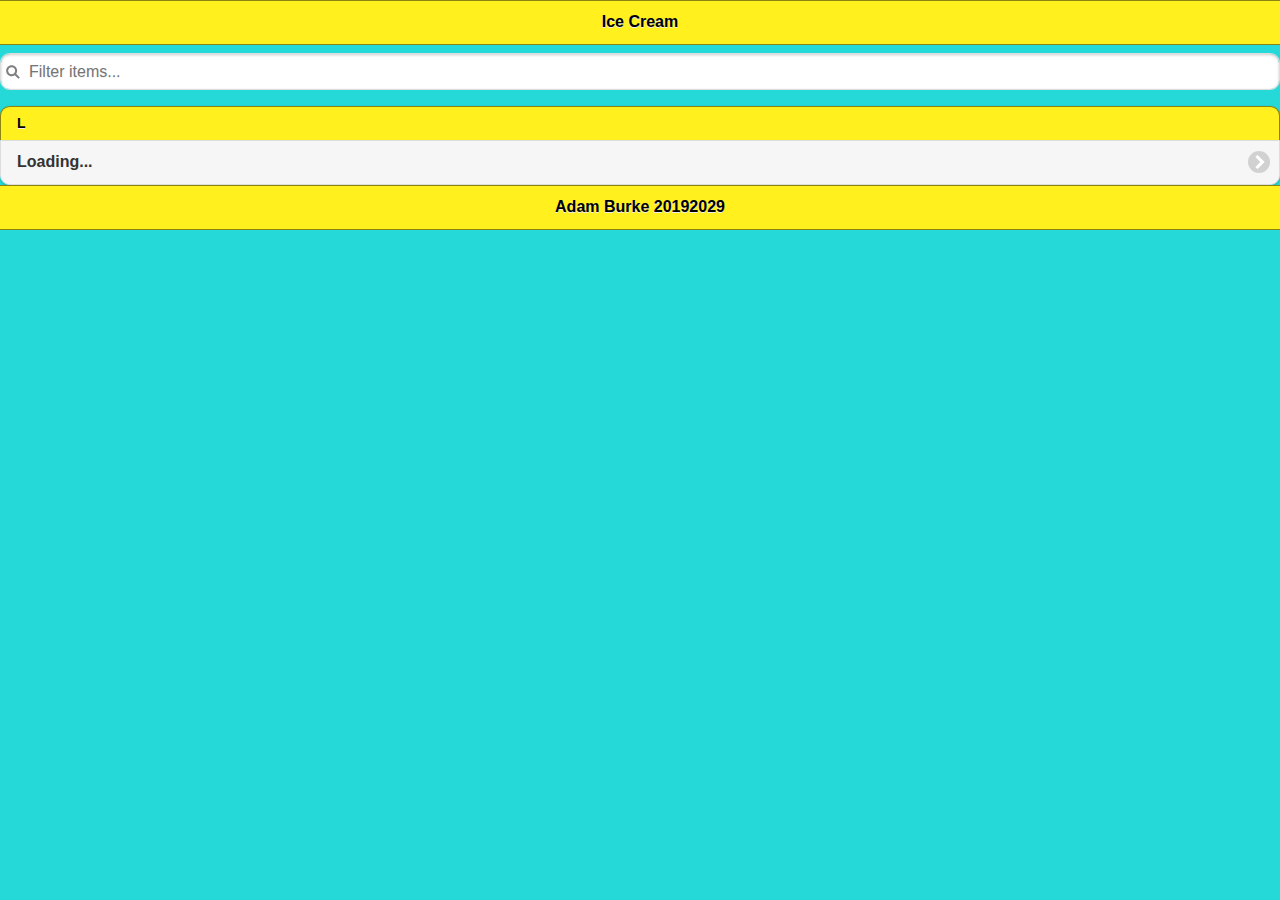
<file: JQMApp3/index.html>
<html>
<head>

  <title>jQuery Mobile page</title>
  <meta charset="utf-8" />
  
  <script src= "js/jquery.js"></script>
  <link rel="stylesheet" href="css/style.css"></script>
  
  <meta name="viewport" content="width=device-width, initial-scale=1">
  
  <link rel="stylesheet" href="css/my-custom-theme.css" />
  <link rel="stylesheet" href="css/jquery.mobile.icons.min.css" />
  <!--
  <link rel="stylesheet" href="http://code.jquery.com/mobile/1.4.5/jquery.mobile.structure-1.4.5.min.css" /> -->
  
  <link rel="stylesheet" href="css/jquery.mobile.structure.css" />
  
  <script src="js/jquery.js"></script> 
  <script src="js/jquerymobile.js"></script> 
  <script src="js/script.js"></script>
  

</head>
<body>

<!-- Start of first page -->
<div data-role="page" id="foo">

	<div data-role="header">
		<h1>Ice Cream</h1>
	</div><!-- /header -->
	
	<div>
			<ul id="menu" data-role="listview" data-autodividers="true" data-filter="true" data-inset="true">
				<li><a href="#details" onclick="writeContent();">Loading...</a></li>
			</ul>
		</div>

	<!-- <div role="main" class="ui-content">
		<p>I'm first in the source order so I'm shown as the page.</p>
		<p>View internal page called <a href="#bar">bar</a></p>
	</div>--><!-- /content -->

	<div data-role="footer">
		<h4>Adam Burke 20192029</h4>
	</div><!-- /footer -->
</div><!-- /page -->

<!-- Start of second page -->
<div data-role="page" id="details">

	<div data-role="header">
		<h1>Ice Cream Details</h1>
	</div><!-- /header -->

	<div role="main" class="ui-content">
		<div class="divTable" style="width: 100%;border: 1px solid #000;" >
	<div class="divTableBody">
		<div class="divTableRow">
			<div class="divTableCell">Food ID</div>
			<div class="divTableCell" id = "fdcID">&nbsp;Content not available. Please make sure you have an internet connection.</div>
		</div>
		<div class="divTableRow">
			<div class="divTableCell">Description</div>
			<div class="divTableCell" id = "description">&nbsp;Content not available. Please make sure you have an internet connection.</div>
		</div>
		<div class="divTableRow">
			<div class="divTableCell">Food Code</div>
			<div class="divTableCell" id= "foodCode">&nbsp;Content not available. Please make sure you have an internet connection.</div>
		</div>
		<div class="divTableRow">
			<div class="divTableCell">Published Date</div>
			<div class="divTableCell" id="publishedDate">&nbsp;Content not available. Please make sure you have an internet connection.</div>
		</div>
		<div class="divTableRow">
			<div class="divTableCell">Additional Description</div>
			<div class="divTableCell" id="additionalDescriptions">&nbsp;Content not available. Please make sure you have an internet connection.</div>
		</div>
		<div class="divTableRow">
			<div class="divTableCell">Data Type</div>
			<div class="divTableCell" id="dataType">&nbsp;Content not available. Please make sure you have an internet connection.</div>
		</div>
	</div>

</div><!-- /page -->

<div>	
		<p><a href="#foo">Back to Ice Cream</a></p></div>
	<!-- /content -->

	<div data-role="footer">
		<h4>Footer</h4>
	</div><!-- /footer -->
</body>
</html>
</file>
<file: JQMApp3/css/style.css>
/* DivTable.com */
.divTable{
	display: table;
	width: 100%;
}
.divTableRow {
	display: table-row;
}
.divTableHeading {
	background-color: #EEE;
	display: table-header-group;
}
.divTableCell, .divTableHead {
	border: 1px solid #999999;
	display: table-cell;
	padding: 3px 10px;
}
.divTableHeading {
	background-color: #EEE;
	display: table-header-group;
	font-weight: bold;
}
.divTableFoot {
	background-color: #EEE;
	display: table-footer-group;
	font-weight: bold;
}
.divTableBody {
	display: table-row-group;
}
</file>
<file: JQMApp3/css/my-custom-theme.css>
/*!
* jQuery Mobile 1.4.5
* Git HEAD hash: 68e55e78b292634d3991c795f06f5e37a512decc <> Date: Fri Oct 31 2014 17:33:30 UTC
* http://jquerymobile.com
*
* Copyright 2010, 2014 jQuery Foundation, Inc. and othercontributors
* Released under the MIT license.
* http://jquery.org/license
*
*/


/* Globals */
/* Font
-----------------------------------------------------------------------------------------------------------*/
html {
	font-size: 100%;
}
body,
input,
select,
textarea,
button,
.ui-btn {
	font-size: 1em;
	line-height: 1.3;
	  font-family: sans-serif /*{global-font-family}*/;
}
legend,
.ui-input-text input,
.ui-input-search input {
	color: inherit;
	text-shadow: inherit;
}
/* Form labels (overrides font-weight bold in bars, and mini font-size) */
.ui-mobile label,
div.ui-controlgroup-label {
	font-weight: normal;
	font-size: 16px;
}
/* Separators
-----------------------------------------------------------------------------------------------------------*/
/* Field contain separator (< 28em) */
.ui-field-contain {
	border-bottom-color: #828282;
	border-bottom-color: rgba(0,0,0,.15);
	border-bottom-width: 1px;
	border-bottom-style: solid;
}
/* Table opt-in classes: strokes between each row, and alternating row stripes */
/* Classes table-stroke and table-stripe are deprecated in 1.4. */
.table-stroke thead th,
.table-stripe thead th,
.table-stripe tbody tr:last-child {
	border-bottom: 1px solid #d6d6d6; /* non-RGBA fallback */
	border-bottom: 1px solid rgba(0,0,0,.1);
}
.table-stroke tbody th,
.table-stroke tbody td {
	border-bottom: 1px solid #e6e6e6; /* non-RGBA fallback  */
	border-bottom: 1px solid rgba(0,0,0,.05);
}
.table-stripe.table-stroke tbody tr:last-child th,
.table-stripe.table-stroke tbody tr:last-child td {
	border-bottom: 0;
}
.table-stripe tbody tr:nth-child(odd) td,
.table-stripe tbody tr:nth-child(odd) th {
	background-color: #eeeeee; /* non-RGBA fallback  */
	background-color: rgba(0,0,0,.04);
}
/* Buttons
-----------------------------------------------------------------------------------------------------------*/
.ui-btn,
label.ui-btn {
	font-weight: bold;
	border-width: 1px;
	border-style: solid;
}
.ui-btn {
	text-decoration: none !important;
}
.ui-btn-active {
	cursor: pointer;
}
/* Corner rounding
-----------------------------------------------------------------------------------------------------------*/
/* Class ui-btn-corner-all deprecated in 1.4 */
.ui-corner-all {
	-webkit-border-radius: .6em /*{global-radii-blocks}*/;
	border-radius: .6em /*{global-radii-blocks}*/;
}
/* Buttons */
.ui-btn-corner-all,
.ui-btn.ui-corner-all,
/* Slider track */
.ui-slider-track.ui-corner-all,
/* Flipswitch */
.ui-flipswitch.ui-corner-all,
/* Count bubble */
.ui-li-count {
	-webkit-border-radius: .3125em /*{global-radii-buttons}*/;
	border-radius: .3125em /*{global-radii-buttons}*/;
}
/* Icon-only buttons */
.ui-btn-icon-notext.ui-btn-corner-all,
.ui-btn-icon-notext.ui-corner-all {
	-webkit-border-radius: 1em;
	border-radius: 1em;
}
/* Radius clip workaround for cleaning up corner trapping */
.ui-btn-corner-all,
.ui-corner-all {
	-webkit-background-clip: padding;
	background-clip: padding-box;
}
/* Popup arrow */
.ui-popup.ui-corner-all > .ui-popup-arrow-guide {
	left: .6em /*{global-radii-blocks}*/;
	right: .6em /*{global-radii-blocks}*/;
	top: .6em /*{global-radii-blocks}*/;
	bottom: .6em /*{global-radii-blocks}*/;
}
/* Shadow
-----------------------------------------------------------------------------------------------------------*/
.ui-shadow {
	-webkit-box-shadow: 0 1px 3px /*{global-box-shadow-size}*/ rgba(0,0,0,.2) /*{global-box-shadow-color}*/;
	-moz-box-shadow: 0 1px 3px /*{global-box-shadow-size}*/ rgba(0,0,0,.2) /*{global-box-shadow-color}*/;
	box-shadow: 0 1px 3px /*{global-box-shadow-size}*/ rgba(0,0,0,.2) /*{global-box-shadow-color}*/;
}
.ui-shadow-inset {
	-webkit-box-shadow: inset 0 1px 3px /*{global-box-shadow-size}*/ rgba(0,0,0,.2) /*{global-box-shadow-color}*/;
	-moz-box-shadow: inset 0 1px 3px /*{global-box-shadow-size}*/ rgba(0,0,0,.2) /*{global-box-shadow-color}*/;
	box-shadow: inset 0 1px 3px /*{global-box-shadow-size}*/ rgba(0,0,0,.2) /*{global-box-shadow-color}*/;
}
.ui-overlay-shadow {
	-webkit-box-shadow: 0 0 12px 		rgba(0,0,0,.6);
	-moz-box-shadow: 0 0 12px 			rgba(0,0,0,.6);
	box-shadow: 0 0 12px 				rgba(0,0,0,.6);
}
/* Icons
-----------------------------------------------------------------------------------------------------------*/
.ui-btn-icon-left:after,
.ui-btn-icon-right:after,
.ui-btn-icon-top:after,
.ui-btn-icon-bottom:after,
.ui-btn-icon-notext:after {
	background-color: #666666 /*{global-icon-color}*/;
	background-color: rgba(0,0,0,.15) /*{global-icon-disc}*/;
	background-position: center center;
	background-repeat: no-repeat;
	-webkit-border-radius: 1em;
	border-radius: 1em;
}
/* Alt icons */
.ui-alt-icon.ui-btn:after,
.ui-alt-icon .ui-btn:after,
html .ui-alt-icon.ui-checkbox-off:after,
html .ui-alt-icon.ui-radio-off:after,
html .ui-alt-icon .ui-checkbox-off:after,
html .ui-alt-icon .ui-radio-off:after {
	background-color: #666666 /*{global-icon-color}*/;
	background-color: rgba(0,0,0,.15) /*{global-icon-disc}*/;
}
/* No disc */
.ui-nodisc-icon.ui-btn:after,
.ui-nodisc-icon .ui-btn:after {
	background-color: transparent;
}
/* Icon shadow */
.ui-shadow-icon.ui-btn:after,
.ui-shadow-icon .ui-btn:after {
	-webkit-box-shadow: 0 1px 0 rgba(255,255,255,.3) /*{global-icon-shadow}*/;
	-moz-box-shadow: 0 1px 0 rgba(255,255,255,.3) /*{global-icon-shadow}*/;
	box-shadow: 0 1px 0 rgba(255,255,255,.3) /*{global-icon-shadow}*/;
}
/* Checkbox and radio */
.ui-btn.ui-checkbox-off:after,
.ui-btn.ui-checkbox-on:after,
.ui-btn.ui-radio-off:after,
.ui-btn.ui-radio-on:after {
	display: block;
	width: 18px;
	height: 18px;
	margin: -9px 2px 0 2px;
}
.ui-checkbox-off:after,
.ui-btn.ui-radio-off:after {
	filter: Alpha(Opacity=30);
	opacity: .3;
}
.ui-btn.ui-checkbox-off:after,
.ui-btn.ui-checkbox-on:after {
	-webkit-border-radius: .1875em;
	border-radius: .1875em;
}
.ui-btn.ui-checkbox-off:after {
	background-color: #666;
	background-color: rgba(0,0,0,.3);
}
.ui-radio .ui-btn.ui-radio-on:after {
	background-image: none;
	background-color: #fff;
	width: 8px;
	height: 8px;
	border-width: 5px;
	border-style: solid; 
}
.ui-alt-icon.ui-btn.ui-radio-on:after,
.ui-alt-icon .ui-btn.ui-radio-on:after {
	background-color: #000;
}
/* Loader */
.ui-icon-loading {
	background: url("images/ajax-loader.gif");
	background-size: 2.875em 2.875em;
}
/* Swatches */
/* A
-----------------------------------------------------------------------------------------------------------*/
/* Bar: Toolbars, dividers, slider track */
.ui-bar-a,
.ui-page-theme-a .ui-bar-inherit,
html .ui-bar-a .ui-bar-inherit,
html .ui-body-a .ui-bar-inherit,
html body .ui-group-theme-a .ui-bar-inherit {
	background-color: #fff01e /*{a-bar-background-color}*/;
	border-color: #8c8410 /*{a-bar-border}*/;
	color: #000000 /*{a-bar-color}*/;
	text-shadow: 0 /*{a-bar-shadow-x}*/ 1px /*{a-bar-shadow-y}*/ 0 /*{a-bar-shadow-radius}*/ #eeeeee /*{a-bar-shadow-color}*/;
	font-weight: bold;
}
.ui-bar-a {
	border-width: 1px;
	border-style: solid;
}
/* Page and overlay */
.ui-overlay-a,
.ui-page-theme-a,
.ui-page-theme-a .ui-panel-wrapper {
	background-color: #26d9d9 /*{a-page-background-color}*/;
	border-color: #26d9d9 /*{a-page-border}*/;
	color: #000000 /*{a-page-color}*/;
	text-shadow: 0 /*{a-page-shadow-x}*/ 1px /*{a-page-shadow-y}*/ 0 /*{a-page-shadow-radius}*/ #eeeeee /*{a-page-shadow-color}*/;
}
/* Body: Read-only lists, text inputs, collapsible content */
.ui-body-a,
.ui-page-theme-a .ui-body-inherit,
html .ui-bar-a .ui-body-inherit,
html .ui-body-a .ui-body-inherit,
html body .ui-group-theme-a .ui-body-inherit,
html .ui-panel-page-container-a {
	background-color: #ffffff /*{a-body-background-color}*/;
	border-color: #dddddd /*{a-body-border}*/;
	color: #333333 /*{a-body-color}*/;
	text-shadow: 0 /*{a-body-shadow-x}*/ 1px /*{a-body-shadow-y}*/ 0 /*{a-body-shadow-radius}*/ #f3f3f3 /*{a-body-shadow-color}*/;
}
.ui-body-a {
	border-width: 1px;
	border-style: solid;
}
/* Links */
.ui-page-theme-a a,
html .ui-bar-a a,
html .ui-body-a a,
html body .ui-group-theme-a a {
	color: #3388cc /*{a-link-color}*/;
	font-weight: bold;
}
.ui-page-theme-a a:visited,
html .ui-bar-a a:visited,
html .ui-body-a a:visited,
html body .ui-group-theme-a a:visited {
    color: #3388cc /*{a-link-visited}*/;
}
.ui-page-theme-a a:hover,
html .ui-bar-a a:hover,
html .ui-body-a a:hover,
html body .ui-group-theme-a a:hover {
	color: #005599 /*{a-link-hover}*/;
}
.ui-page-theme-a a:active,
html .ui-bar-a a:active,
html .ui-body-a a:active,
html body .ui-group-theme-a a:active {
	color: #005599 /*{a-link-active}*/;
}
/* Button up */
.ui-page-theme-a .ui-btn,
html .ui-bar-a .ui-btn,
html .ui-body-a .ui-btn,
html body .ui-group-theme-a .ui-btn,
html head + body .ui-btn.ui-btn-a,
/* Button visited */
.ui-page-theme-a .ui-btn:visited,
html .ui-bar-a .ui-btn:visited,
html .ui-body-a .ui-btn:visited,
html body .ui-group-theme-a .ui-btn:visited,
html head + body .ui-btn.ui-btn-a:visited {
	background-color: #f6f6f6 /*{a-bup-background-color}*/;
	border-color: #dddddd /*{a-bup-border}*/;
	color: #333333 /*{a-bup-color}*/;
	text-shadow: 0 /*{a-bup-shadow-x}*/ 1px /*{a-bup-shadow-y}*/ 0 /*{a-bup-shadow-radius}*/ #f3f3f3 /*{a-bup-shadow-color}*/;
}
/* Button hover */
.ui-page-theme-a .ui-btn:hover,
html .ui-bar-a .ui-btn:hover,
html .ui-body-a .ui-btn:hover,
html body .ui-group-theme-a .ui-btn:hover,
html head + body .ui-btn.ui-btn-a:hover {
	background-color: #ededed /*{a-bhover-background-color}*/;
	border-color: #dddddd /*{a-bhover-border}*/;
	color: #333333 /*{a-bhover-color}*/;
	text-shadow: 0 /*{a-bhover-shadow-x}*/ 1px /*{a-bhover-shadow-y}*/ 0 /*{a-bhover-shadow-radius}*/ #f3f3f3 /*{a-bhover-shadow-color}*/;
}
/* Button down */
.ui-page-theme-a .ui-btn:active,
html .ui-bar-a .ui-btn:active,
html .ui-body-a .ui-btn:active,
html body .ui-group-theme-a .ui-btn:active,
html head + body .ui-btn.ui-btn-a:active {
	background-color: #e8e8e8 /*{a-bdown-background-color}*/;
	border-color: #dddddd /*{a-bdown-border}*/;
	color: #333333 /*{a-bdown-color}*/;
	text-shadow: 0 /*{a-bdown-shadow-x}*/ 1px /*{a-bdown-shadow-y}*/ 0 /*{a-bdown-shadow-radius}*/ #f3f3f3 /*{a-bdown-shadow-color}*/;
}
/* Active button */
.ui-page-theme-a .ui-btn.ui-btn-active,
html .ui-bar-a .ui-btn.ui-btn-active,
html .ui-body-a .ui-btn.ui-btn-active,
html body .ui-group-theme-a .ui-btn.ui-btn-active,
html head + body .ui-btn.ui-btn-a.ui-btn-active,
/* Active checkbox icon */
.ui-page-theme-a .ui-checkbox-on:after,
html .ui-bar-a .ui-checkbox-on:after,
html .ui-body-a .ui-checkbox-on:after,
html body .ui-group-theme-a .ui-checkbox-on:after,
.ui-btn.ui-checkbox-on.ui-btn-a:after,
/* Active flipswitch background */
.ui-page-theme-a .ui-flipswitch-active,
html .ui-bar-a .ui-flipswitch-active,
html .ui-body-a .ui-flipswitch-active,
html body .ui-group-theme-a .ui-flipswitch-active,
html body .ui-flipswitch.ui-bar-a.ui-flipswitch-active,
/* Active slider track */
.ui-page-theme-a .ui-slider-track .ui-btn-active,
html .ui-bar-a .ui-slider-track .ui-btn-active,
html .ui-body-a .ui-slider-track .ui-btn-active,
html body .ui-group-theme-a .ui-slider-track .ui-btn-active,
html body div.ui-slider-track.ui-body-a .ui-btn-active {
	background-color: #3388cc /*{a-active-background-color}*/;
	border-color: #3388cc /*{a-active-border}*/;
	color: #ffffff /*{a-active-color}*/;
	text-shadow: 0 /*{a-active-shadow-x}*/ 1px /*{a-active-shadow-y}*/ 0 /*{a-active-shadow-radius}*/ #005599 /*{a-active-shadow-color}*/;
}
/* Active radio button icon */
.ui-page-theme-a .ui-radio-on:after,
html .ui-bar-a .ui-radio-on:after,
html .ui-body-a .ui-radio-on:after,
html body .ui-group-theme-a .ui-radio-on:after,
.ui-btn.ui-radio-on.ui-btn-a:after {
	border-color: #3388cc /*{a-active-background-color}*/;
}
/* Focus */
.ui-page-theme-a .ui-btn:focus,
html .ui-bar-a .ui-btn:focus,
html .ui-body-a .ui-btn:focus,
html body .ui-group-theme-a .ui-btn:focus,
html head + body .ui-btn.ui-btn-a:focus,
/* Focus buttons and text inputs with div wrap */
.ui-page-theme-a .ui-focus,
html .ui-bar-a .ui-focus,
html .ui-body-a .ui-focus,
html body .ui-group-theme-a .ui-focus,
html head + body .ui-btn-a.ui-focus,
html head + body .ui-body-a.ui-focus {
	-webkit-box-shadow: 0 0 12px #3388cc /*{a-active-background-color}*/;
	-moz-box-shadow: 0 0 12px #3388cc /*{a-active-background-color}*/;
	box-shadow: 0 0 12px #3388cc /*{a-active-background-color}*/;
}
/* Structure */
/* Disabled
-----------------------------------------------------------------------------------------------------------*/
/* Class ui-disabled deprecated in 1.4. :disabled not supported by IE8 so we use [disabled] */
.ui-disabled,
.ui-state-disabled,
button[disabled],
.ui-select .ui-btn.ui-state-disabled {
	filter: Alpha(Opacity=30);
	opacity: .3;
	cursor: default !important;
	pointer-events: none;
}
/* Focus state outline
-----------------------------------------------------------------------------------------------------------*/
.ui-btn:focus,
.ui-btn.ui-focus {
	outline: 0;
}
/* Unset box-shadow in browsers that don't do it right */
.ui-noboxshadow .ui-shadow,
.ui-noboxshadow .ui-shadow-inset,
.ui-noboxshadow .ui-overlay-shadow,
.ui-noboxshadow .ui-shadow-icon.ui-btn:after,
.ui-noboxshadow .ui-shadow-icon .ui-btn:after,
.ui-noboxshadow .ui-focus,
.ui-noboxshadow .ui-btn:focus,
.ui-noboxshadow  input:focus,
.ui-noboxshadow .ui-panel {
	-webkit-box-shadow: none !important;
	-moz-box-shadow: none !important;
	box-shadow: none !important;
}
.ui-noboxshadow .ui-btn:focus,
.ui-noboxshadow .ui-focus {
	outline-width: 1px;
	outline-style: auto;
}
</file>
